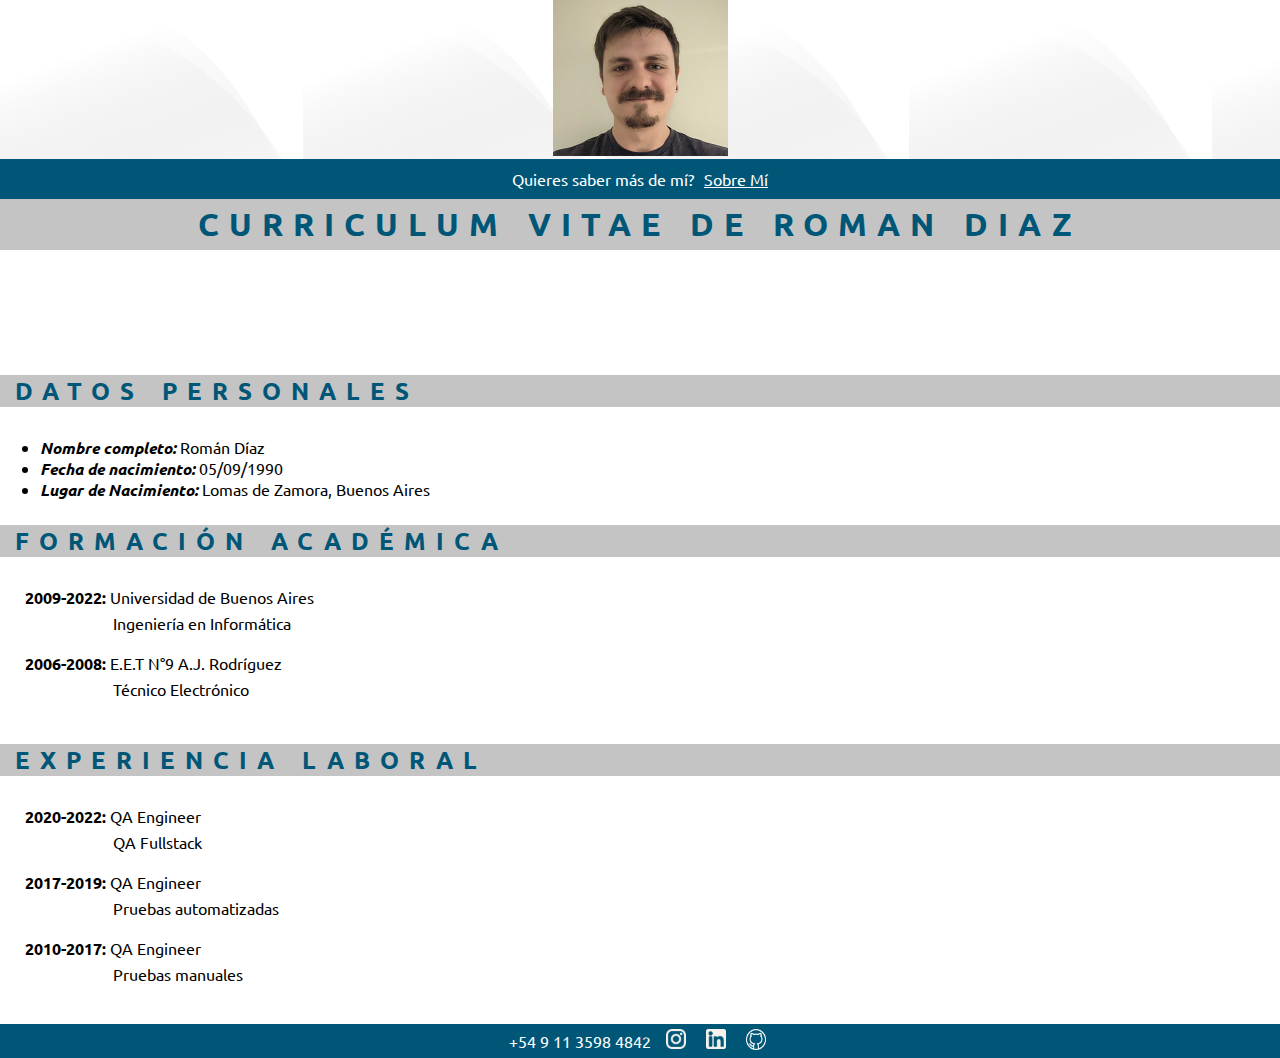
<file: index.html>
<!DOCTYPE html>
<html lang="en">

<head>
    <meta charset="UTF-8">
    <meta http-equiv="X-UA-Compatible" content="IE=edge">
    <meta name="viewport" content="width=device-width, initial-scale=1.0">
    <link rel="stylesheet" href="css/styles.css">
    <link rel="preconnect" href="https://fonts.googleapis.com" />
    <link rel="preconnect" href="https://fonts.gstatic.com" crossorigin />
    <link href="https://fonts.googleapis.com/css2?family=Ubuntu:wght@300&display=swap" rel="stylesheet" />
    <link href="https://fonts.googleapis.com/css2?family=Poppins:wght@200&display=swap" rel="stylesheet" />
    <title>Roman's CV</title>
</head>

<body>
    <header>
        <img src="assets/photo-cv.png" alt="logo">
        <nav>
            <p>Quieres saber más de mí?</p>
            <a href="sobremi.html" target="_blank">Sobre Mí</a>
        </nav>
    </header>
    <main>
        <h1>CURRICULUM VITAE DE ROMAN DIAZ</h1>
    </main>
    <section>
        <h2>DATOS PERSONALES</h2>
        <ul>
            <li><em><strong>Nombre completo:</em></strong> Román Díaz</li>
            <li><em><strong>Fecha de nacimiento:</em></strong> 05/09/1990</li>
            <li><em><strong>Lugar de Nacimiento:</em></strong> Lomas de Zamora, Buenos Aires</li>
        </ul>
    </section>
    <section>
        <h2>FORMACIÓN ACADÉMICA</h2>
        <ul class="main__cleanLists main__parentLists">
            <li><strong>2009-2022:</strong> Universidad de Buenos Aires</li>
            <ul class="main__cleanLists main__childrenLists">
                <li>Ingeniería en Informática</li>
            </ul>
            <li><strong>2006-2008:</strong> E.E.T N°9 A.J. Rodríguez</li>
            <ul class="main__cleanLists main__childrenLists">
                <li>Técnico Electrónico</li>
            </ul>

        </ul>
    </section>
    <section>
        <h2>EXPERIENCIA LABORAL</h2>
        <ul class="main__cleanLists main__parentLists">
            <li><strong>2020-2022:</strong> QA Engineer</li>
            <ul class="main__cleanLists main__childrenLists">
                <li>QA Fullstack</li>
            </ul>
            <li><strong>2017-2019:</strong> QA Engineer</li>
            <ul class="main__cleanLists main__childrenLists">
                <li>Pruebas automatizadas</li>
            </ul>
            <li><strong>2010-2017:</strong> QA Engineer</li>
            <ul class="main__cleanLists main__childrenLists">
                <li>Pruebas manuales</li>
            </ul>
        </ul>
    </section>
    <footer>
        <p>+54 9 11 3598 4842</p>
        <a href="https://www.instagram.com/romazepam" target="_blank">
            <img src="assets/ico-instagram.svg" alt="instagram">
        </a>
        <a href="https://www.linkedin.com/in/romanadriel/" target="_blank">
            <img src="assets/ico-linkedin.svg" alt="linkedin">
        </a>
        <a href="https://github.com/RomanAdriel" target="_blank">
            <img class="footer__github" src="assets/github-icon.png" alt="github">
        </a>
    </footer>
</body>

</html>
</file>
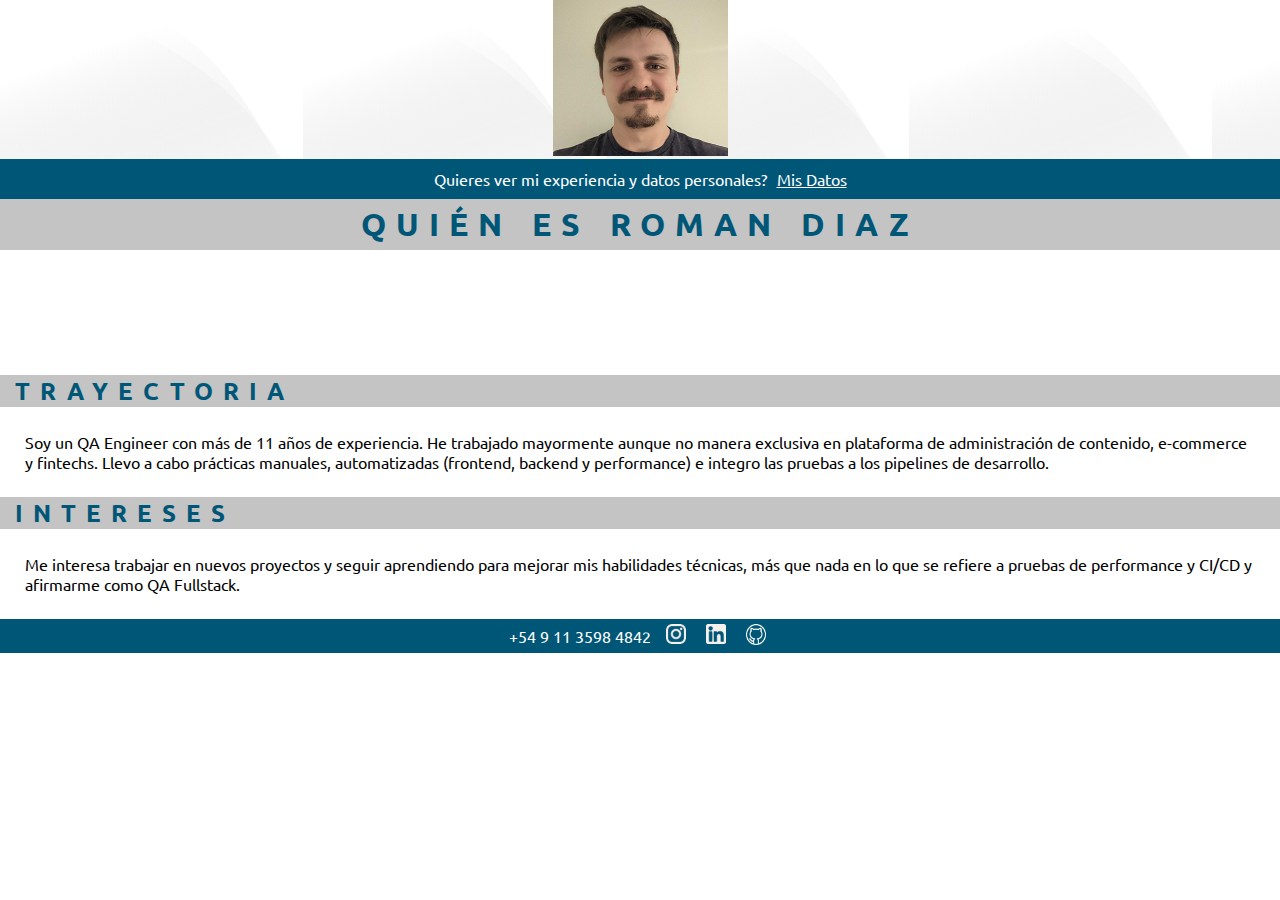
<file: sobremi.html>
<!DOCTYPE html>
<html lang="en">

<head>
    <meta charset="UTF-8">
    <meta http-equiv="X-UA-Compatible" content="IE=edge">
    <meta name="viewport" content="width=device-width, initial-scale=1.0">
    <link rel="stylesheet" href="./css/styles.css">
    <link rel="preconnect" href="https://fonts.googleapis.com" />
    <link rel="preconnect" href="https://fonts.gstatic.com" crossorigin />
    <link href="https://fonts.googleapis.com/css2?family=Ubuntu:wght@300&display=swap" rel="stylesheet" />
    <link href="https://fonts.googleapis.com/css2?family=Poppins:wght@200&display=swap" rel="stylesheet" />
    <title>Sobre Mí</title>
</head>

<body>
    <header>
        <img src="assets/photo-cv.png" alt="logo">
        <nav>
            <p>Quieres ver mi experiencia y datos personales?</p>
            <a href="index.html" target="_blank">Mis Datos</a>
        </nav>
    </header>
    <main>
        <h1>QUIÉN ES ROMAN DIAZ</h1>
    </main>
    <section>
        <h2>TRAYECTORIA</h2>
        <p class="main__indentedParagraphs">Soy un QA Engineer con más de 11 años de experiencia. He trabajado
            mayormente
            aunque no manera exclusiva en plataforma de administración de contenido, e-commerce y fintechs.
            Llevo a cabo prácticas manuales, automatizadas (frontend, backend y performance) e integro las
            pruebas a los pipelines de desarrollo.</p>
        <h2>INTERESES</h2>
        <p class="main__indentedParagraphs">Me interesa trabajar en nuevos proyectos y seguir aprendiendo para
            mejorar mis habilidades técnicas, más que nada en lo que se refiere a pruebas de performance y CI/CD y
            afirmarme como QA Fullstack.
        </p>
    </section>
    <footer>
        <p>+54 9 11 3598 4842</p>
        <a href="https://www.instagram.com/romazepam" target="_blank">
            <img src="assets/ico-instagram.svg" alt="instagram">
        </a>
        <a href="https://www.linkedin.com/in/romanadriel/" target="_blank">
            <img src="assets/ico-linkedin.svg" alt="linkedin">
        </a>
        <a href="https://github.com/RomanAdriel" target="_blank">
            <img class="footer__github" src="assets/github-icon.png" alt="github">
        </a>
    </footer>

</html>
</file>
<file: css/styles.css>
* {
    margin: 0;
    padding: 0;
    margin-block-start: 0em;
    margin-block-end: 0em;
    margin-inline-start: 0em;
    margin-inline-end: 0em;
    padding-inline-start: 0em;
  }

/* SELECTORS */

a:visited {
    color: greenyellow;
}

body {
    font-family: 'Ubuntu';
    font-weight: 400;
}

header {
    background-image: url("/assets/header-background.svg");
    background-size: contain;
    text-align: center;
}

h1 {
    margin-bottom: 125px;
    text-align: center;
    background-color: #E6E6E6;
    padding: 5px;
}

h2 {
    margin-bottom: 10px;
    margin-top: 5px;
    padding-left: 15px;
}

h1, h2 {
    color: #005677;
    letter-spacing: 10px;
    word-spacing: 2px;
    background-color: #C4C4C4;
}

footer, nav {
    background-color: #005677;
    color: white;
    display: flex;
    align-items: center;
    justify-content: center;
}

footer a img {
    margin-left: 10px;
    padding: 5px;
}

nav {
    padding: 10px;
}

nav a {
    margin-left: 10px;
    color: white;
}

ul {
    padding: 20px;
    margin-left: 20px;
}

/* CLASSES */

.footer__github {
    width: auto;
    height: 1.3rem;
}

.main__cleanLists {
    list-style-type: none;
}

.main__parentLists {
    margin-left: 5px;
}

.main__childrenLists {
    margin-left: 68px;
    padding-top: 5px;
}

.main__indentedParagraphs {
    margin: 25px;
}
</file>
